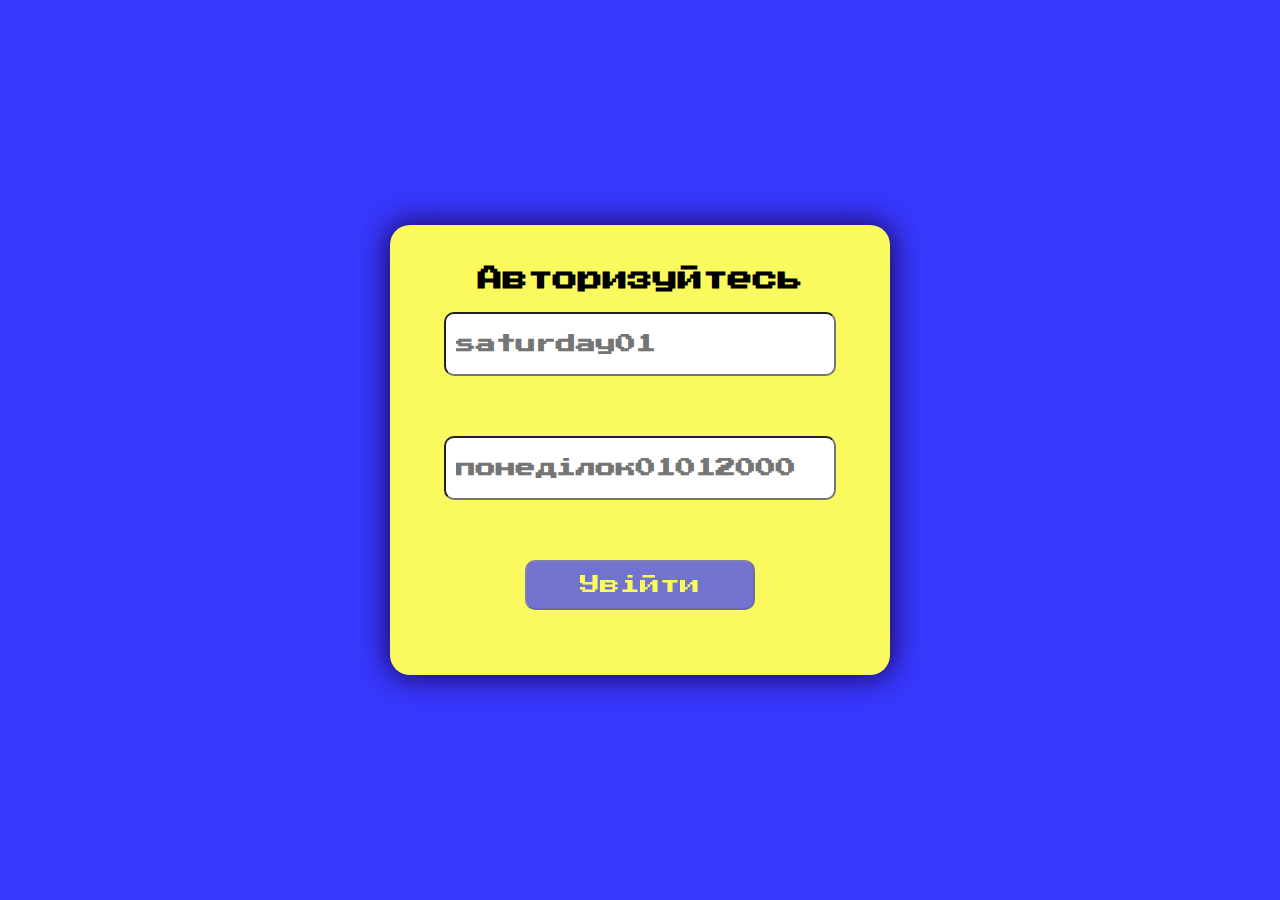
<file: authorization/index.html>
<!DOCTYPE html>
<html lang="en">
<head>
    <meta charset="UTF-8">
    <meta http-equiv="X-UA-Compatible" content="IE=edge">
    <meta name="viewport" content="width=device-width, initial-scale=1.0">
    <title>Document</title>
    <link rel="stylesheet" href="/style/style.css">
    <link rel="stylesheet" href="../style/authorization.css">
</head>
<body>
    <div class="window">
        <h2>Авторизуйтесь</h2>
        <form>
            <div>
                <input class="info" data-type="login" type="text" placeholder="saturday01">
            </div>
            <div>
                <input class="info" data-type="password" type="password" placeholder="понеділок01012000">
            </div>
            <div>
                <button type="button" class="btn" id="btn" disabled>Увійти</button>
            </div>
        </form>
    </div>
    <script src="/code/index.js" type="module"></script>
</body>
</html>
</file>
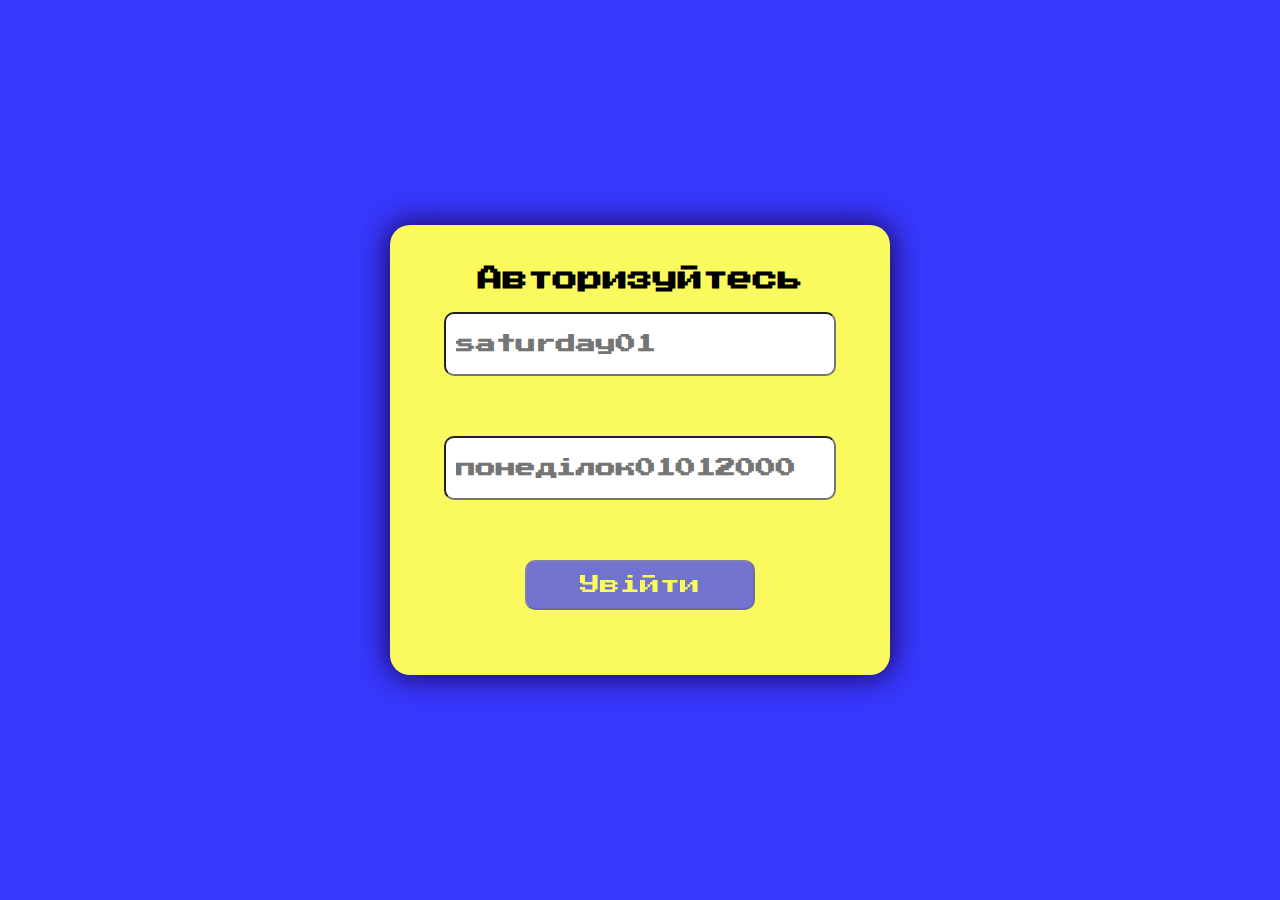
<file: restoran/index.html>
<!DOCTYPE html>
<html lang="en">

<head>
    <meta charset="UTF-8">
    <meta http-equiv="X-UA-Compatible" content="IE=edge">
    <meta name="viewport" content="width=device-width, initial-scale=1.0">
    <title>CRM</title>
    <link rel="stylesheet" href="../style/style.css">
</head>

<body>
    <header>     
            <nav>
                <div><a href="/">Головна</a></div>
                <div>Експортувати</div>
                <div>Імпортувати</div>
                <div>Дістати дані по url</div>
                <div>Вийти</div>
            </nav>
    </header>
    <main>
        <nav>
            <ul class="navigation">
                <li><a href="../restoran/">Ресторан</a> </li>
                <li><a href="../video/">Відео хостинг</a></li>
                <li><a href="../store/">Магазин</a> </li>
            </ul>
        </nav>
        <section>
           <table>
               <thead>
                   <tr>
                       <th>#</th>
                       <th>Назва</th>
                       <th title="При настиску сортувати.">Залишок</th>
                       <th title="При настиску сортувати.">Ціна</th>
                       <th>Редагувати</th>
                       <th>Статус</th>
                       <th>Дата додавання</th>
                       <th>Видалити</th>
                   </tr>
               </thead>
              <tbody id="restoration"></tbody>
           </table>
        </section>
        <div class="container-modal hide">
            <div class="modal-window">
            </div>
        </div>
        <div class="alert alert-ok hide alert-success">
        </div>
        <div class="alert alert-error hide alert-danger" >
    </main>
    <footer></footer>
    <script src="/code/index.js" type="module"></script>
    <script src="/code/show-product.js" type="module"></script>
</body>

</html>
</file>
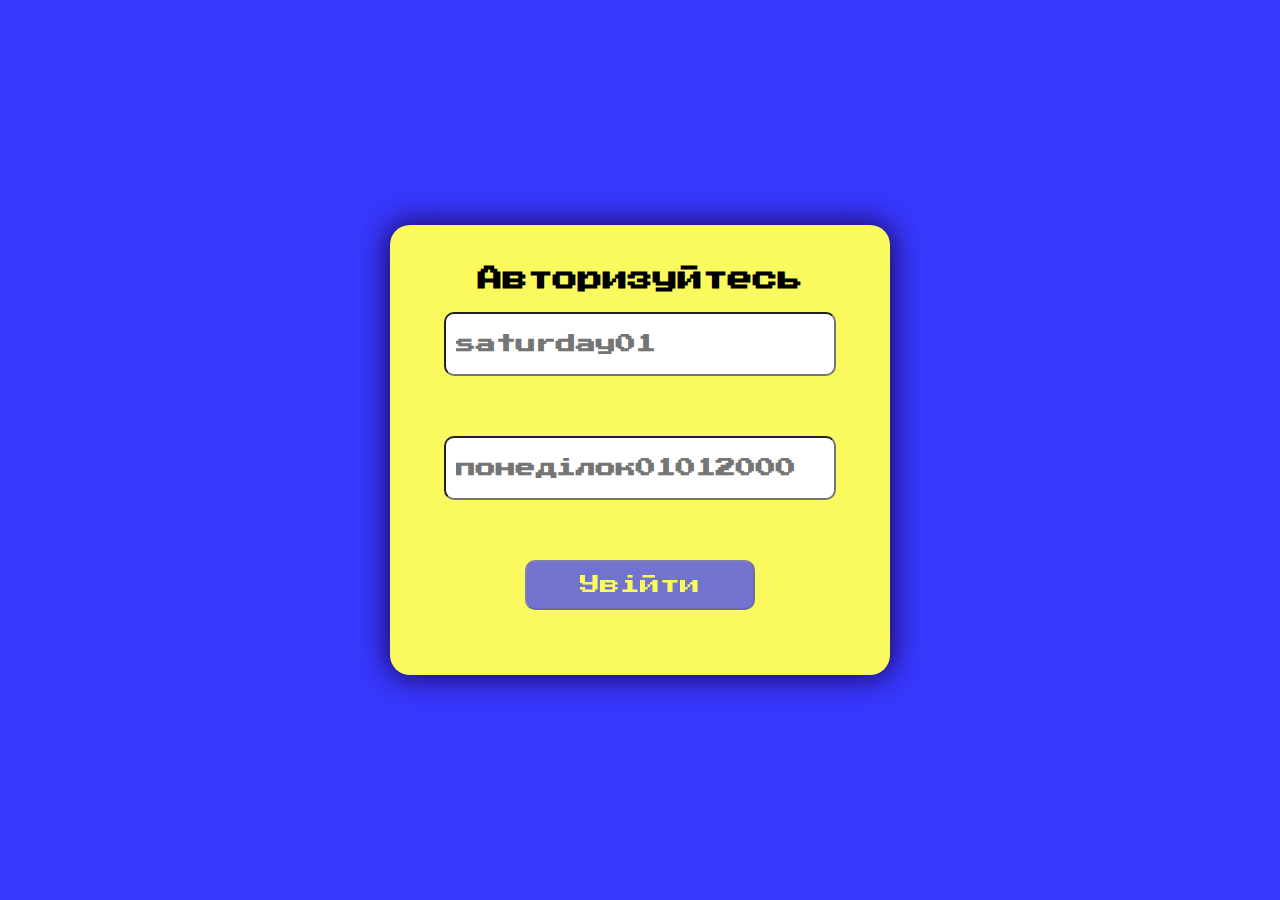
<file: store/index.html>
<!DOCTYPE html>
<html lang="en">

<head>
    <meta charset="UTF-8">
    <meta http-equiv="X-UA-Compatible" content="IE=edge">
    <meta name="viewport" content="width=device-width, initial-scale=1.0">
    <title>CRM</title>
    <link rel="stylesheet" href="../style/style.css">
</head>

<body>
    <header>     
            <nav>
                <div><a href="/">Головна</a></div>
                <div>Експортувати</div>
                <div>Імпортувати</div>
                <div>Дістати дані по url</div>
               
                <div>Вийти</div>
            </nav>
    </header>
    <main>
        <nav>
            <ul class="navigation">
                <li><a href="../restoran/">Ресторан</a> </li>
                <li><a href="../video/">Відео хостинг</a></li>
                <li><a href="../store/">Магазин</a> </li>
            </ul>
        </nav>
        <section>
           <table>
               <thead>
                   <tr>
                       <th>#</th>
                       <th>Назва</th>
                       <th title="При настиску сортувати.">Залишок</th>
                       <th title="При настиску сортувати.">Ціна</th>
                       <th>Редагувати</th>
                       <th>Статус</th>
                       <th>Дата додавання</th>
                       <th>Видалити</th>
                   </tr>
               </thead>
               <tbody id="store"></tbody>
           </table>
        </section>
        <div class="container-modal hide">
            <div class="modal-window">
            </div>
        </div>
        <div class="alert alert-ok hide alert-success">
        </div>
        <div class="alert alert-error hide alert-danger" >
    </main>
    <footer></footer>
    <script src="/code/index.js" type="module"></script>
    <script src="/code/show-store.js" type="module"></script>
</body>

</html>
</file>
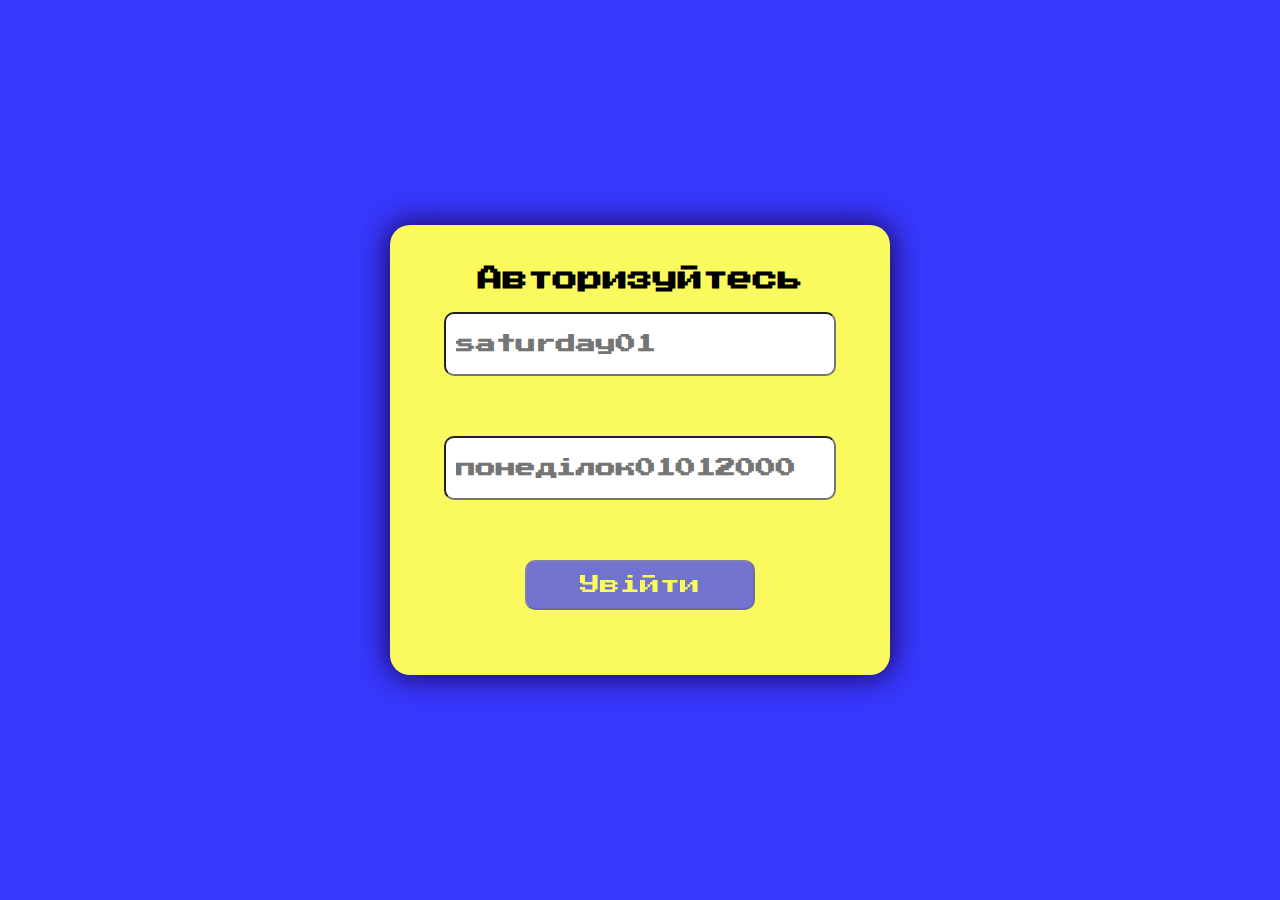
<file: video/index.html>
<!DOCTYPE html>
<html lang="en">

<head>
    <meta charset="UTF-8">
    <meta http-equiv="X-UA-Compatible" content="IE=edge">
    <meta name="viewport" content="width=device-width, initial-scale=1.0">
    <title>CRM</title>
    <link rel="stylesheet" href="../style/style.css">
</head>

<body>
    <header>     
            <nav>
                <div><a href="/">Головна</a></div>
                <div>Експортувати</div>
                <div>Імпортувати</div>
                <div>Дістати дані по url</div>

                <div>Вийти</div>
            </nav>
    </header>
    <main>
        <nav>
            <ul class="navigation">
                <li><a href="../restoran/">Ресторан</a> </li>
                <li><a href="../video/">Відео хостинг</a></li>
                <li><a href="../store/">Магазин</a> </li>
            </ul>
        </nav>
        <section>
           <table>
               <thead>
                   <tr>
                       <th>#</th>
                       <th>Назва</th>
                       <th title="При настиску сортувати.">Дата публікації</th>
                       <th title="При настиску сортувати.">Посилання</th>
                       <th>Редагувати</th>
                       <th>Видалити</th>
                   </tr>
               </thead>
               <tbody id="video"></tbody>
           </table>
        </section>
        <div class="container-modal hide">
            <div class="modal-window">
            </div>
        </div>
        <div class="alert alert-ok hide alert-success">
        </div>
        <div class="alert alert-error hide alert-danger" >
    </main>
    <footer></footer>
    <script src="/code/index.js" type="module"></script>
    <script src="/code/show-video.js" type="module"></script>
</body>

</html>
</file>
<file: style/style.css>
@import url('https://fonts.googleapis.com/css2?family=Roboto:wght@100;300;400;500;700;900&display=swap');

html{
    --blue  : rgb(56, 56, 255);
    --yellow: rgb(250, 250, 94);
    font-size: 20px;
}

body{
   margin: 0;
   font-size: 1rem;
   font-family: 'Roboto', sans-serif;
}

a{
    text-decoration: none;
    color: inherit;
}

.icon{
    font-size: 30px;
}
.add{
    font-size: 20px;
    border: 1px solid green;
    color: white;
    background-color: green;
    padding: 1rem;
    border-radius: 12px;
    margin: 1rem;
    overflow: hidden;
    cursor: pointer;
}

.add:hover{
    background-color: rgb(2, 88, 2);
    transition: all .2s;
}

.add:hover span{
    display: inline-block;
    animation: addBtnFile .2s 1 linear forwards;
}

header{
    position: sticky;
    top: 0;
    z-index: 2;
}

header, .navigation{
    background-color: var(--blue);
}

header > nav{
    display: flex;
    justify-content: space-evenly;
}

header > nav > div{
    padding: 1rem;
    text-align: center;
    font-size: .8rem;
    color: white;
    font-weight: bold;
}

main{
    display: flex;
}

.navigation{
    width: 300px;
    top: calc(2.8rem);
    height: calc(100vh - 2.8rem);
    list-style: none;
    margin: 0;
    padding: 0;
    box-sizing: border-box;
    display: flex;
    flex-direction: column;
  
}

.navigation li a{
    text-decoration: none;
    display: block;
    padding: 1rem;
    color: white;
    line-height: 2rem;
    cursor: pointer;
}

.navigation li a:hover, nav div:hover{
    background-color: var(--yellow);
    color: var(--blue);
    transition: all .8s;
}

main section{
    width: 100%;
}

table{
    border-collapse: collapse;
    width: 100%;
    /* height: 100%; */
}

table, td, th {
    border: 1px solid black;
    text-align: center;
}

thead{
    max-height: 30px;
}

.container-modal{
    display: flex;
    flex-direction: column;
    justify-content: center;
    align-items: center;
    z-index: 3;
    position: absolute;
    top: 0;
    left: 0;
    right: 0;
    bottom: 0;
    background: repeating-linear-gradient(25deg, rgba(192, 192, 192, .2) 10px, rgba(77, 77, 77, .2) 30px);
}

.modal-window{
    width: 80%;
    min-height: 50vh;
    background: white;
    border: 1px solid var(--blue);
}

.hide{
    display: none;
}

.error{
    border: 5px solid red;
}

button:disabled{
    filter: opacity(.7);
}

.alert-ok, .alert-error {
    width: 50%;
    position: absolute;
    top: 50%;
    left: calc(50% - 25%);
    z-index: 10;
}

.modal-body{
    font-size: 1.2rem;
}

.icon{
    display: inline-block;
    padding: .5rem;
    border-radius: 8px;
    background-color: rgba(85, 85, 85, 0.485);
    cursor: pointer;
    transition: background-color .5s;
}
.icon:hover{
    background-color:rgba(85, 85, 85, 1);
}

@keyframes addBtnFile {
    from{
        transform: translateY(-10vh);
    }
    to{
        transform: translateY(0);
    }
}
</file>
<file: style/authorization.css>
@import url('https://fonts.googleapis.com/css2?family=Press+Start+2P&display=swap');

html {
    height  : 100%;
    --blue  : rgb(56, 56, 255);
    --yellow: rgb(250, 250, 94);
}

body {
    display         : flex;
    justify-content : center;
    align-items     : center;
    height          : 100%;
    margin          : 0;
    font-family     : 'Press Start 2P', cursive;
    background-color: var(--blue);
}

.window {
    min-width       : 500px;
    max-width       : 700px;
    min-height      : 50vh;
    background-color: var(--yellow);
    border-radius   : 20px;
    box-shadow      : 0 0 30px 2px rgb(27, 3, 83);
    text-align      : center;
    padding         : 1rem;
    box-sizing      : border-box;
}

form  *{
    font-family: 'Press Start 2P', cursive;
}

h2{
    font-size: 25px;
    
}

.info {
    width        : 80%;
    padding      : 1rem .5rem;
    margin-bottom: 3rem;
    border-radius: 10px;
    font-size    : 20px;
    color        : var(--blue);
    font-weight  : bold;
}

.btn{
    width: 50%;
    height: 50px;
    background-color: var(--blue);
    color: var(--yellow);
    border-radius: 10px;
    font-size: 20px;
}
</file>
